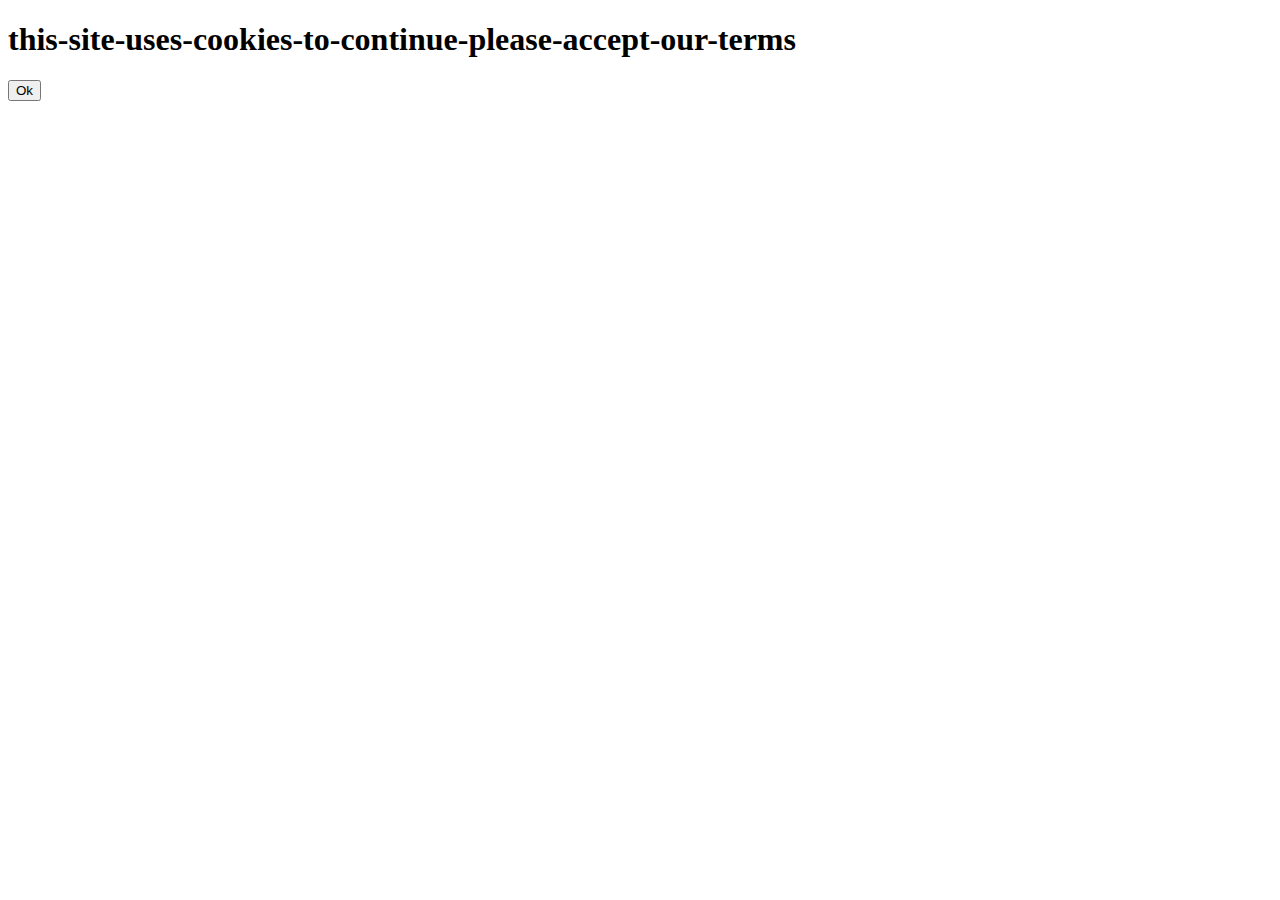
<file: w1d2 - this site uses cookies/mysolution/index.html>
<!DOCTYPE html>
<html lang="en">

<head>
    <meta charset="UTF-8">
    <meta name="viewport" content="width=device-width, initial-scale=1.0">
    <meta http-equiv="X-UA-Compatible" content="ie=edge">
    <title>Document</title>
</head>

<body>



    <div id="cookie">
        <h1>this-site-uses-cookies-to-continue-please-accept-our-terms</h1>
        <button onclick=showOff()>Ok</button>

    </div>


    <script>
        function showOff() {
            document.getElementById("cookie").style.display = "none";

        }
    </script>
</body>

</html>
</file>
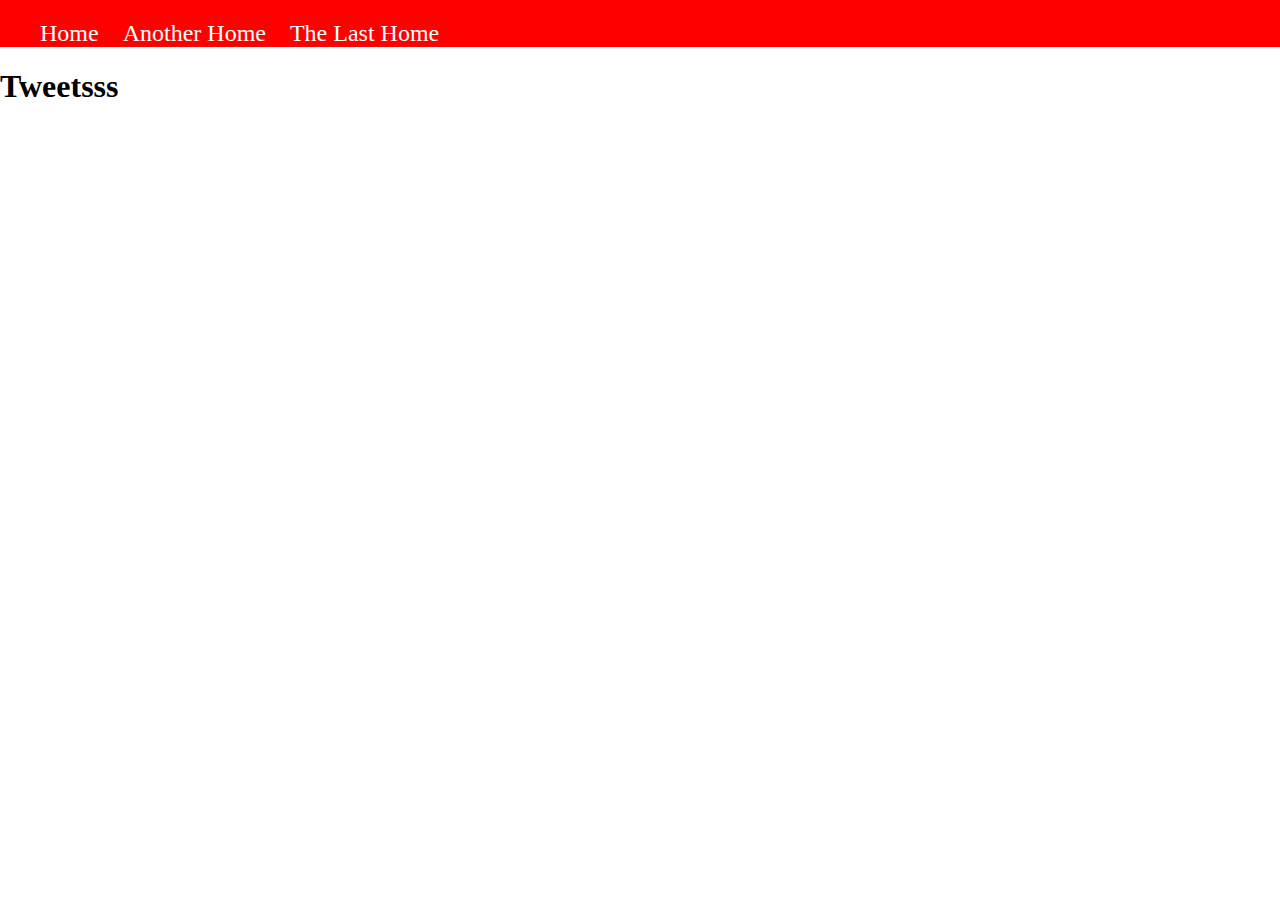
<file: w1d3 - tweets/mysolution/index.html>
<html lang="en">

<head>
    <meta charset="UTF-8">
    <meta name="viewport" content="width=device-width, initial-scale=1.0">
    <meta http-equiv="X-UA-Compatible" content="ie=edge">
    <link rel="stylesheet" type="text/css" href="style.css">
    <title>Document</title>
</head>

<body>

    <header>
        <nav>
            <ul>
                <li><a href="#">Home</a></li>
                <li><a href="#">Another Home</a></li>
                <li><a href="#">The Last Home</a></li>
            </ul>
        </nav>
    </header>

    <main>
        <h1>Tweetsss</h1>
        <div id="tweet-container">


        </div>
    </main>

    <template id="tweet-template">
        <div class="tweet">
            <h3 class="tweet-user">User</h3>
            <p class="tweet-txt">Some text</p>
        </div>
    </template>

    <script src="script.js"></script>
</body>

</html>
</file>
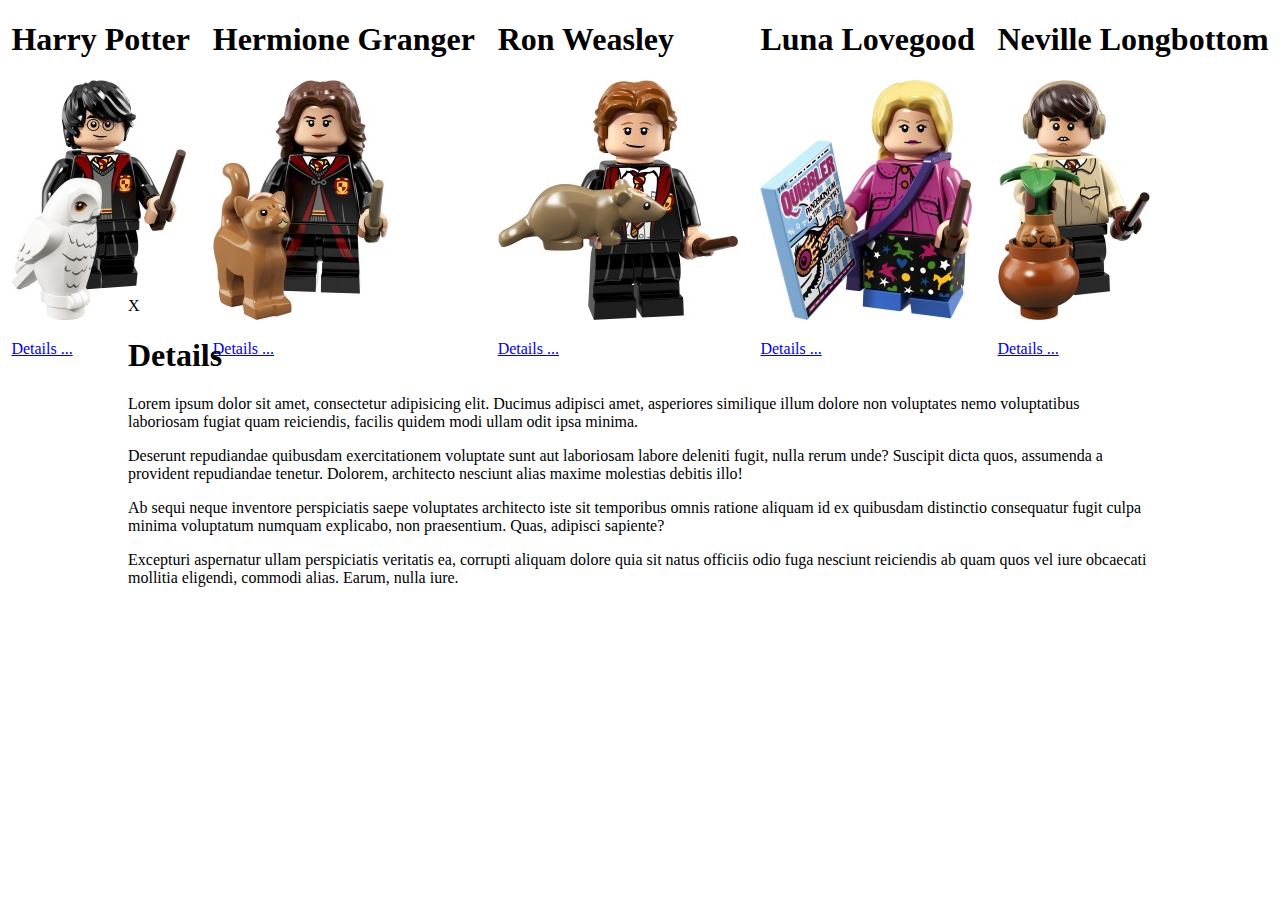
<file: w1d4 - modal/materials/index.html>
<!DOCTYPE html>
<html lang="en">

<head>
    <meta charset="UTF-8">
    <meta name="viewport" content="width=device-width, initial-scale=1.0">
    <meta http-equiv="X-UA-Compatible" content="ie=edge">
    <link rel="stylesheet" href="styles.css" type="text/css">
    <title>Modal Window</title>
</head>

<body>
    <section id="products">
        <article id="product_1">
            <h1>Harry Potter</h1>
            <img src="images/71022-1.jpg" alt="Harry Potter">
            <p><a href="#details">Details ...</a></p>
        </article>

        <article id="product_2">
            <h1>Hermione Granger</h1>
            <img src="images/71022-2.jpg" alt="Hermione Granger">
            <p><a href="#details">Details ...</a></p>
        </article>

        <article id="product_3">
            <h1>Ron Weasley</h1>
            <img src="images/71022-3.jpg" alt="Ron Weasley">
            <p><a href="#details">Details ...</a></p>
        </article>

        <article id="product_5">
            <h1>Luna Lovegood</h1>
            <img src="images/71022-5.jpg" alt="Luna Lovegood">
            <p><a href="#details">Details ...</a></p>
        </article>

        <article id="product_6">
            <h1>Neville Longbottom</h1>
            <img src="images/71022-6.jpg" alt="Neville Longbottom">
            <p><a href="#details">Details ...</a></p>
        </article>
    </section>

    <section id="modal_container" class="">
        <div id="modal_window">
            <span id="closebutton">X</span>
            <h1>Details</h1>
            <p>Lorem ipsum dolor sit amet, consectetur adipisicing elit. Ducimus adipisci amet, asperiores similique illum
                dolore non voluptates nemo voluptatibus laboriosam fugiat quam reiciendis, facilis quidem modi ullam odit
                ipsa minima.</p>
            <p>Deserunt repudiandae quibusdam exercitationem voluptate sunt aut laboriosam labore deleniti fugit, nulla rerum
                unde? Suscipit dicta quos, assumenda a provident repudiandae tenetur. Dolorem, architecto nesciunt alias
                maxime molestias debitis illo!</p>
            <p>Ab sequi neque inventore perspiciatis saepe voluptates architecto iste sit temporibus omnis ratione aliquam
                id ex quibusdam distinctio consequatur fugit culpa minima voluptatum numquam explicabo, non praesentium.
                Quas, adipisci sapiente?
            </p>
            <p>Excepturi aspernatur ullam perspiciatis veritatis ea, corrupti aliquam dolore quia sit natus officiis odio
                fuga nesciunt reiciendis ab quam quos vel iure obcaecati mollitia eligendi, commodi alias. Earum, nulla iure.</p>
        </div>
    </section>


    <script src="script.js"></script>
</body>

</html>
</file>
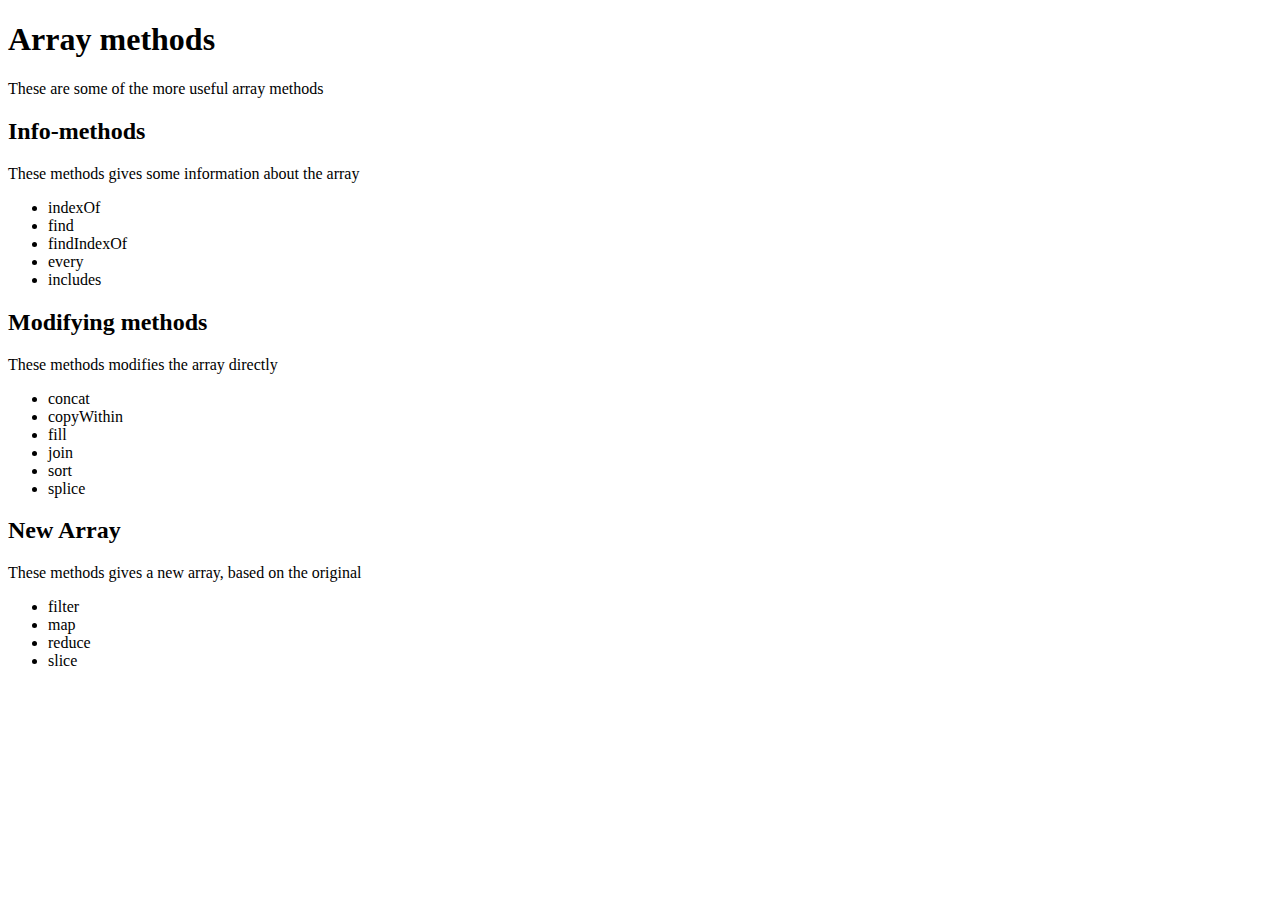
<file: w2d1 - listMethods/materials/index.html>
<!DOCTYPE html>
<html lang="en">

<head>
    <meta charset="UTF-8">
    <meta name="viewport" content="width=device-width, initial-scale=1.0">
    <meta http-equiv="X-UA-Compatible" content="ie=edge">
    <title>QSA Loops</title>
</head>

<body>
    <h1>Array methods</h1>
    <p>These are some of the more useful array methods</p>
    <section id="info">
        <h2>Info-methods</h2>
        <p>These methods gives some information about the array</p>

        <ul>
            <li>indexOf</li>
            <li>find</li>
            <li>findIndexOf</li>
            <li>every</li>
            <li>includes</li>
        </ul>
    </section>
    <section id="modify">
        <h2>Modifying methods</h2>
        <p>These methods modifies the array directly</p>

        <ul>
            <li>concat</li>
            <li>copyWithin</li>
            <li>fill</li>
            <li>join</li>
            <li>sort</li>
            <li>splice</li>
        </ul>
    </section>

    <section id="newarray">
        <h2>New Array</h2>
        <p>These methods gives a new array, based on the original</p>
        
        <ul>
            <li>filter</li>
            <li>map</li>
            <li>reduce</li>
            <li>slice</li>
        </ul>
    </section>

    <script src="script.js"></script>
</body>

</html>
</file>
<file: w1d3 - tweets/mysolution/style.css>
body{
    margin: 0;
    padding: 0;
    border: 0;
    width: 100vw;
    

}

header{
    background: red;

}


header a{
    font-size: 24px;
    color: white;
    padding-right: 20px;
    text-decoration: none;
}

header li{
    padding-top: 20px;
    display: inline-block;
}

header ul{
    margin: 0px;
}

main{
    width: 100vw;
    margin: 0;
}

.tweet{
    width: 20vw;
    border: 3px solid black;
    margin: 0px auto;
    word-wrap: break-word;
}

.tweet-user{
    background: yellowgreen;
    color: white;
    padding: 10px 0px 10px 10px;
    margin-top: 0px;

}

.tweet-txt{
    margin: 0 10px 10px;
}
</file>
<file: w1d4 - modal/materials/styles.css>
body {
  margin: 0;
  padding: 0;
}

#products {
  display: flex;
  justify-content: space-around;
}

#modal_container {
  width: 100vw;
  height: 100vh;

  display: flex;
  justify-content: center;
  align-items: center;

  position: absolute;
  top: 0;
  left: 0;
}

#modal_window {
  max-width: 80vw;
}

.hidden {
  visibility: hidden;
}
</file>
